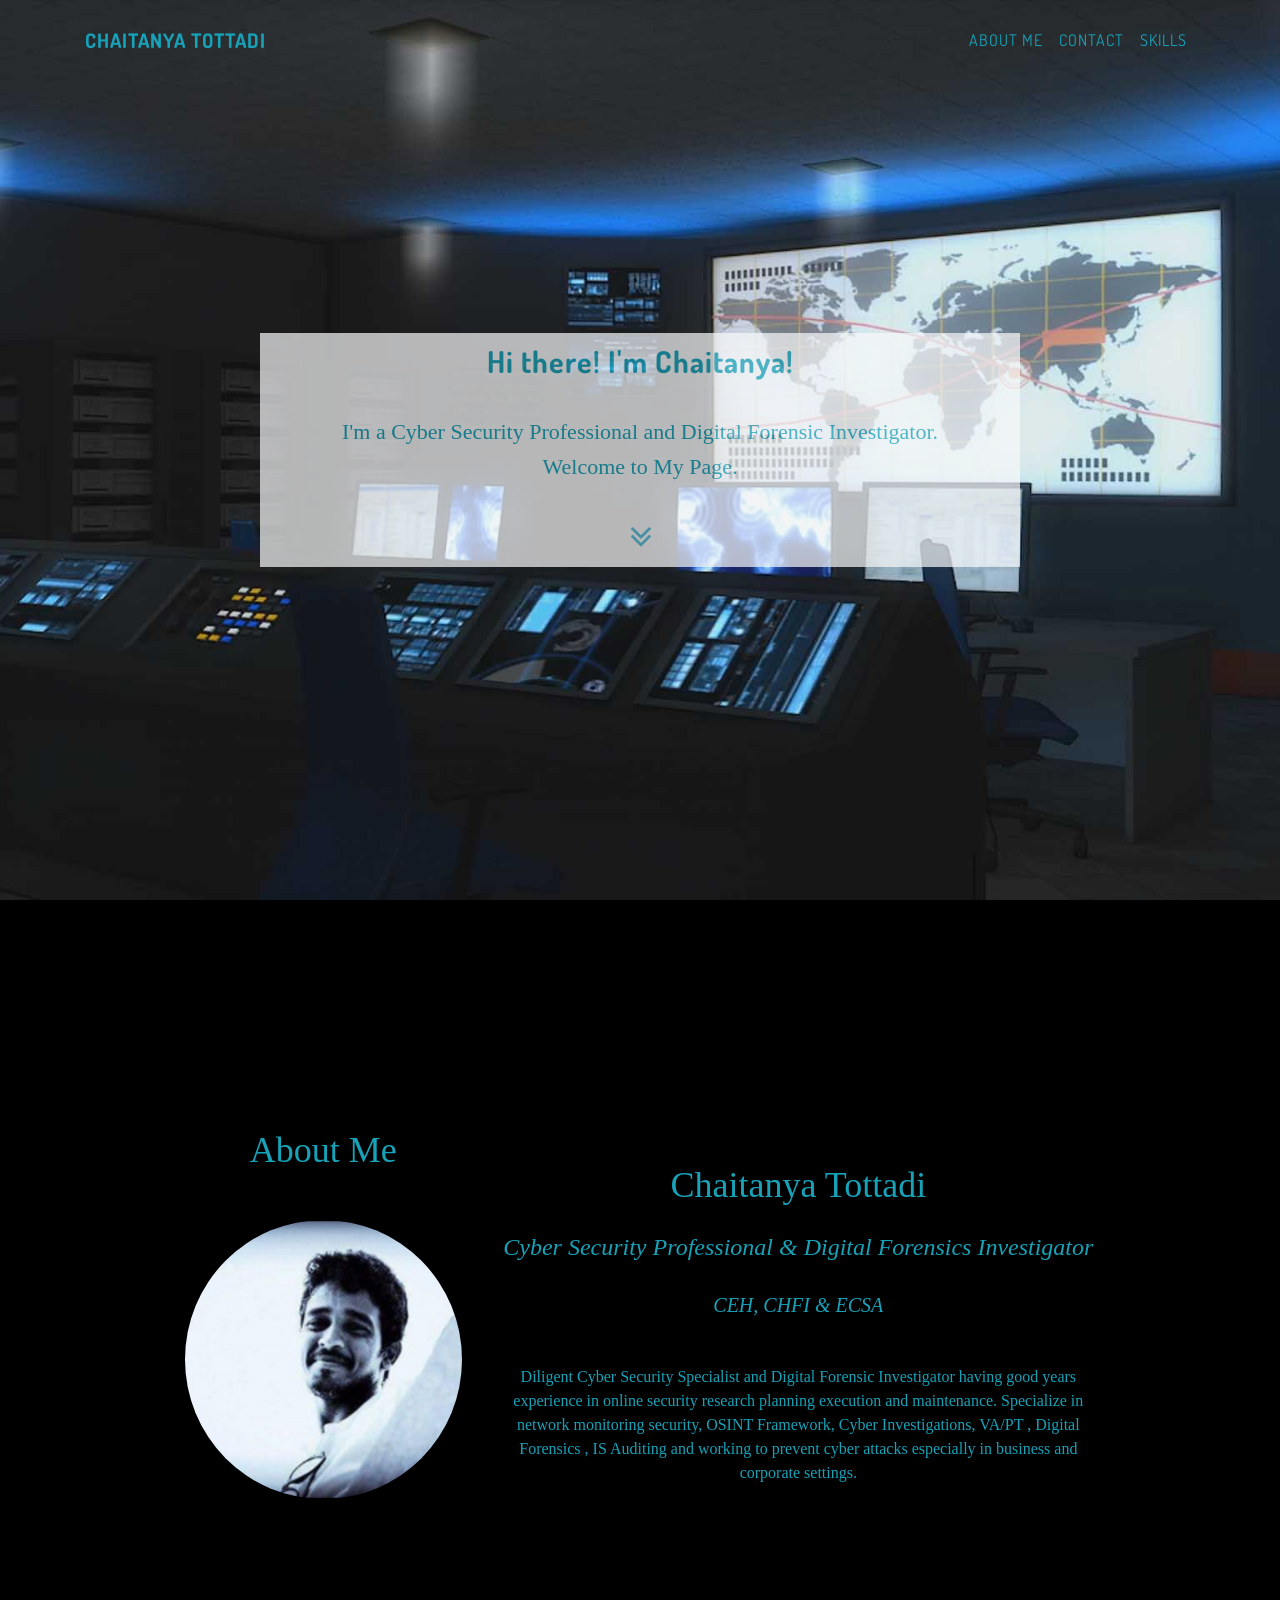
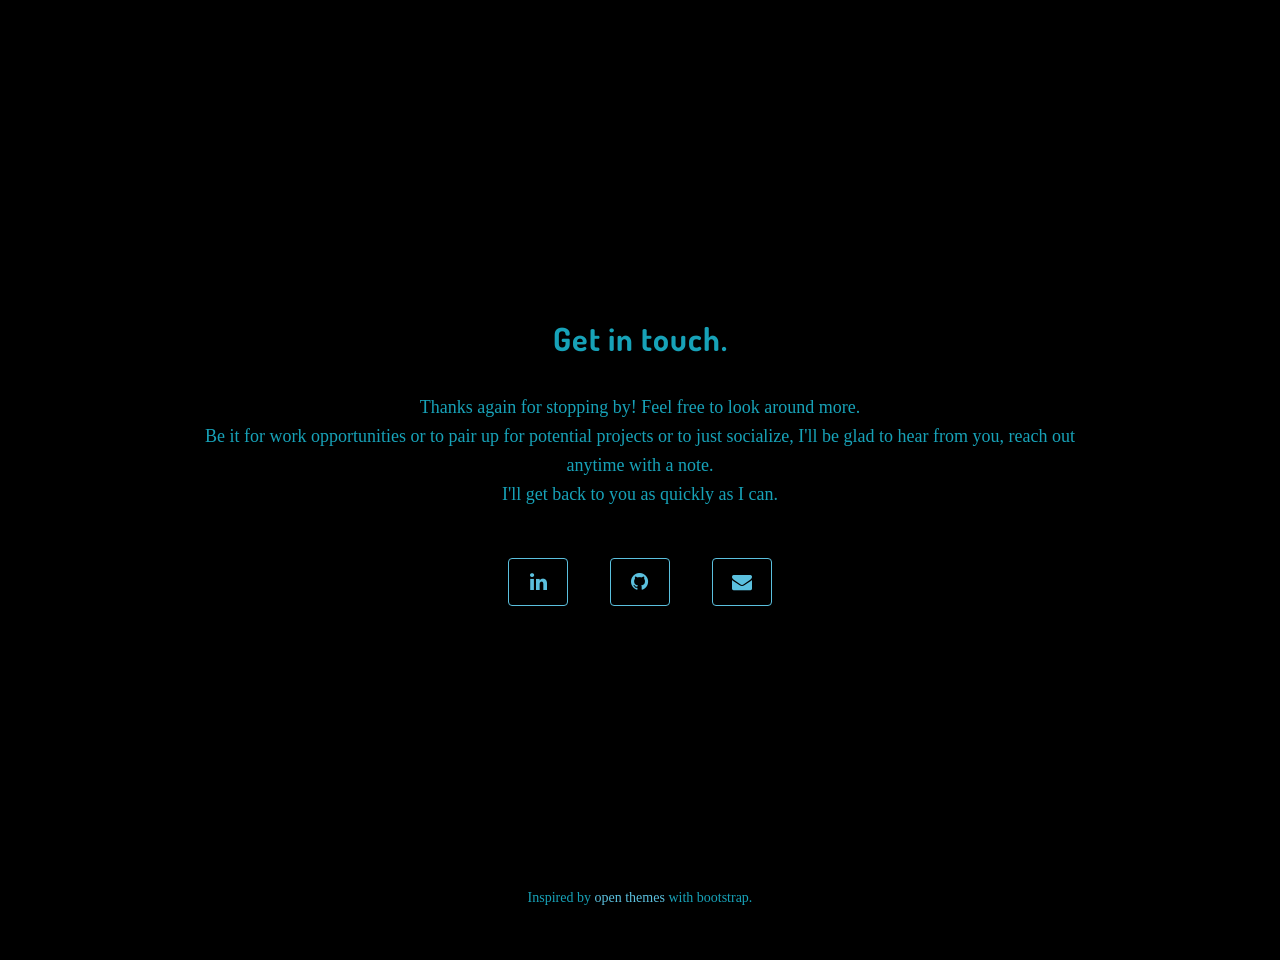
<file: index.html>
<!DOCTYPE html>
<html lang="en">

<head>

  <meta charset="utf-8">
  <meta name="viewport" content="width=device-width, initial-scale=1, shrink-to-fit=no">
  <meta name="description" content="">
  <meta name="author" content="">

  <title>Chaitanya's Portfolio</title>

  <!-- Bootstrap core CSS -->
  <link href="vendor/bootstrap/css/bootstrap.min.css" rel="stylesheet">

  <!-- Custom fonts for this template -->
  <link href="vendor/font-awesome/css/font-awesome.min.css" rel="stylesheet" type="text/css">
  <link href="https://fonts.googleapis.com/css?family=Dosis" rel="stylesheet">
  <!-- Custom styles for this template -->
  <link href="css/main.css" rel="stylesheet">
  <link href="css/mystyle.css" rel="stylesheet">

</head>

<body id="page-top">

  <!-- Navigation -->
  <nav class="navbar navbar-expand-lg navbar-light fixed-top" id="mainNav">
    <div class="container">
      <a class="navbar-brand js-scroll-trigger text-info" href="#page-top">Chaitanya Tottadi</a>
      <button class="navbar-toggler navbar-toggler-right" type="button" data-toggle="collapse" data-target="#navbarResponsive"
        aria-controls="navbarResponsive" aria-expanded="false" aria-label="Toggle navigation">
        Menu
        <i class="fa fa-bars"></i>
      </button>
      <div class="collapse navbar-collapse" id="navbarResponsive">
        <ul class="navbar-nav ml-auto">
          <li class="nav-item">
            <a class="nav-link js-scroll-trigger text-info" href="#about">About Me</a>
          </li>
          <li class="nav-item">
            <a class="nav-link js-scroll-trigger text-info" href="#contact">Contact</a>
          </li>
          <li class="nav-item">
              <a class="nav-link js-scroll-trigger text-info" href="./profile.html">Skills</a>
            </li>
        </ul>
      </div>
    </div>
  </nav>

  <!-- Intro Header -->
  <header class="masthead">
    <div class="intro-body">
      <div class="container">
        <div class="row">
          <div class="col-lg-8 mx-auto text-info bg-light" style="opacity:0.7;padding:10px;border:2px;border-color:white;">
            <h1 class="intro-text" style="font-size:30px;" >Hi there! I'm Chaitanya!</h1>
            <p class="intro-text">I'm a Cyber Security Professional and Digital Forensic Investigator.
              <br> Welcome to My Page.</p>
            <a href="#about" class="js-scroll-trigger">
              <!-- <i class="fa fa-angle-double-down animated"></i> -->
              <!-- <i class="fa fa-thumbs-o-up"></i> -->
              <i class="fa fa-angle-double-down animated" style="font-size:36px;" ></i>
            </a>
          </div>
        </div>
      </div>
    </div>
  </header>

  <!-- About Section -->
  <section class="text-info text-center">
    <div class="container">
      <div id="about" class="row content-section" style="margin-top:15%;padding-top:5%;">
        <div class="col-lg-10 mx-auto">

          <div class="row">
            <div class="col-md-4 text-center">
              <p style="font-size:36px;">About Me
                <br>
                <em style="font-size:24px;"> </em>
              </p>
              <img id="profile_pic" src='Chaitanya_pic.jpg' alt='Chaitanya'>
            </div>
            <div class="col-md-8 text-center">

              <p style="vertical-align:-webkit-baseline-middle">
                <p style="font-size:36px;">Chaitanya Tottadi
                  <br>
                  <em style="font-size:24px;">Cyber Security Professional &amp; Digital Forensics Investigator </em>
                  <em style="font-size:20px;">CEH, CHFI &amp; ECSA </em>
                </p>

                Diligent Cyber Security Specialist and Digital Forensic Investigator having good years experience in online security research planning execution and maintenance. Specialize in network monitoring security, OSINT Framework, Cyber Investigations, VA/PT , Digital Forensics , IS Auditing and working to prevent cyber attacks especially in business and corporate settings.

              </p>
            </div>

          </div>
        </div>
      </div>
    </div>
    </section>
    <!-- Contact Section -->
    <section id="contact" class="content-section text-info text-center">
        <div class="container">
          <div class="row">
            <div class="col-lg-10 mx-auto">
              <h2>Get in touch.</h2>
         
              <p>
                Thanks again for stopping by!
                Feel free to look around more.
                <br> 
                Be it for work opportunities or to pair up for potential projects or to just socialize, I'll be glad to hear from you, reach out anytime with a note. 
                <br>I'll get back to you as quickly as I can.
              </p>
              <ul class="list-inline banner-social-buttons">
                <li class="list-inline-item">
                  <a href="https://www.linkedin.com/in/chaitanya-t-a3410816a/" class="btn btn-default btn-lg rounded" target="_blank">
                    <i class="fa fa-linkedin fa-fw"></i>
  
                  </a>
                </li>
                <li class="list-inline-item">
                  <a href="https://github.com/chaitanyatottadi" class="btn btn-default btn-lg rounded" target="_blank">
                    <i class="fa fa-github fa-fw"></i>
  
                  </a>
                </li>
                <li class="list-inline-item">
                  <a href="mailto:tottadi.chaitanya@gmail.com" class="btn btn-default btn-lg rounded" target="_blank">
                    <i class="fa fa-envelope fa-fw"></i>
  
                  </a>
                </li>
              </ul>
            </div>
          </div>
        </div>
      </section>

    <footer>
      <div class="container text-center text-info">
        <p>Inspired by <a href="http://startbootstrap.com/template-overviews/grayscale/">open themes</a> with bootstrap.
        </p>
      </div>
    </footer>

    <!-- Bootstrap core JavaScript -->
    <script src="vendor/jquery/jquery.min.js"></script>
    <script src="vendor/bootstrap/js/bootstrap.bundle.min.js"></script>

    <!-- Plugin JavaScript -->
    <script src="vendor/jquery-easing/jquery.easing.min.js"></script>

    <!-- Custom scripts for this template -->
    <script src="js/grayscale.min.js"></script>

</body>

</html>
</file>
<file: css/main.css>
body {
  font-family: 'Dosis', sans-serif;
  position: relative;
  width: 100%;
  height: 100%;
  color: white;
  background-color: black;
}

html {
  width: 100%;
  height: 100%;
}

h1,
h2,
h3,
h4,
h5,
h6 {
  font-family: 'Dosis', sans-serif;
  font-weight: 700;
  margin: 0 0 35px;
  letter-spacing: 1px;
  
}

p {
  font-size: 16px;
  line-height: 1.5;
  margin: 0 0 25px;
}

@media (min-width: 768px) {
  p {
    font-size: 18px;
    line-height: 1.6;
    margin: 0 0 35px;
  }
}

a {
  -webkit-transition: all 0.2s ease-in-out;
  -moz-transition: all 0.2s ease-in-out;
  transition: all 0.2s ease-in-out;
  color: #5BC0DE;
}

a:focus, a:hover {
  text-decoration: none;
  color: #1d9b6c;
}

#mainNav {
  font-family: 'Dosis', sans-serif;
  margin-bottom: 0;
  text-transform: uppercase;
  border-bottom: 1px solid rgba(255, 255, 255, 0.3);
  background-color: black;
}

#mainNav .navbar-toggler {
  font-size: 14px;
  padding: 11px;
  color: white;
  border: 1px solid white;
}

#mainNav .navbar-brand {
  font-weight: 700;
}

#mainNav a {
  color: white;
}

#mainNav .navbar-nav .nav-item {
  -webkit-transition: background 0.3s ease-in-out;
  -moz-transition: background 0.3s ease-in-out;
  transition: background 0.3s ease-in-out;
}

#mainNav .navbar-nav .nav-item:hover {
  color: fade(white, 80%);
  outline: none;
  background-color: transparent;
}

#mainNav .navbar-nav .nav-item:active, #mainNav .navbar-nav .nav-item:focus {
  outline: none;
  background-color: transparent;
}

@media (min-width: 992px) {
  #mainNav {
    padding-top: 20px;
    padding-bottom: 20px;
    -webkit-transition: background 0.3s ease-in-out, padding-top 0.3s ease-in-out, padding-bottom 0.3s;
    -moz-transition: background 0.3s ease-in-out, padding-top 0.3s ease-in-out, padding-bottom 0.3s;
    transition: background 0.3s ease-in-out, padding-top 0.3s ease-in-out, padding-bottom 0.3s;
    letter-spacing: 1px;
    border-bottom: none;
    background: transparent;
  }
  #mainNav.navbar-shrink {
    padding-top: 10px;
    padding-bottom: 10px;
    border-bottom: 1px solid rgba(255, 255, 255, 0.3);
    background: black;
  }
  #mainNav .nav-link.active {
    outline: none;
    background-color: rgba(255, 255, 255, 0.3);
  }
  #mainNav .nav-link.active:hover {
    color: white;
  }
}

.masthead{
  display:table;
  width:100%;
  height:auto;
  padding:200px 0;
  text-align:center;
  color:#fff;
  background:url(../img/intro-bg.jpg) no-repeat bottom center scroll;
  background-color:#000;
  -webkit-background-size:cover;
  -moz-background-size:cover;
  -o-background-size:cover;
  background-size:cover
}


.masthead .intro-body {
  display: table-cell;
  vertical-align: middle;
}

.masthead .intro-body .brand-heading {
  font-size: 50px;
}

.masthead .intro-body .intro-text {
  font-size: 18px;
}

@media (min-width: 768px) {
  .masthead {
    height: 100%;
    padding: 0;
  }
  .masthead .intro-body .brand-heading {
    font-size: 100px;
  }
  .masthead .intro-body .intro-text {
    font-size: 22px;
  }
}

.btn-circle {
  font-size: 26px;
  width: 55px;
  height: 55px;
  margin-top: 15px;
  line-height: 45px;
  -webkit-transition: background 0.3s ease-in-out;
  -moz-transition: background 0.3s ease-in-out;
  transition: background 0.3s ease-in-out;
  color: white;
  border: 2px solid white;
  border-radius: 100% !important;
  background: transparent;
}

.btn-circle:focus, .btn-circle:hover {
  color: white;
  outline: none;
  background: rgba(255, 255, 255, 0.1);
}

.content-section {
  padding-top: 150px;
  padding-bottom: 150px;
}

.download-section {
  color: white;
  background-color: black;
  -webkit-background-size: cover;
  -moz-background-size: cover;
  -o-background-size: cover;
  background-size: cover;
}

#map {
  width: 100%;
  height: 300px;
}

@media (min-width: 992px) {
  .content-section {
    padding-top: 200px;
    padding-bottom: 200px;
  }
  #map {
    height: 350px;
  }
}

.btn {
  font-weight: 400;
  -webkit-transition: all 0.3s ease-in-out;
  -moz-transition: all 0.3s ease-in-out;
  transition: all 0.3s ease-in-out;
  
  border-radius: 0;
}

.btn-default {
  color: #5BC0DE;
  border: 1px solid #5BC0DE;
  background-color: transparent;
}

.btn-default:focus, .btn-default:hover {
  color: black;
  border: 1px solid #5BC0DE;
  outline: none;
  background-color: #5BC0DE;
}

ul.banner-social-buttons {
  margin-top: 0;
}

@media (max-width: 1199px) {
  ul.banner-social-buttons {
    margin-top: 15px;
  }
}

@media (max-width: 767px) {
  ul.banner-social-buttons li {
    display: block;
    margin-bottom: 20px;
    padding: 0;
  }
  ul.banner-social-buttons li:last-child {
    margin-bottom: 0;
  }
}

footer {
  padding: 50px 0;
}

footer p {
  font-size: 14px;
  margin: 0;
}

::-moz-selection {
  background: #fcfcfc;
  background: rgba(255, 255, 255, 0.2);
  text-shadow: none;
}

::selection {
  background: #fcfcfc;
  background: rgba(255, 255, 255, 0.2);
  text-shadow: none;
}

img::selection {
  background: transparent;
}

img::-moz-selection {
  background: transparent;
}
</file>
<file: css/mystyle.css>
/* html, body, body div, span, object, iframe, h1, h2, h3, h4, h5, h6, p, blockquote, pre, abbr, address, cite, code, del, dfn, em, img, ins, kbd, q, samp, small, strong, sub, sup, var, b, i, dl, dt, dd, ol, ul, li, fieldset, form, label, legend, table, caption, tbody, tfoot, thead, tr, th, td, article, aside, figure, footer, header, hgroup, menu, nav, section, time, mark, audio, video {
    margin: 0;
    padding: 0;
    border: 0;
    outline: 0;
    font-size: 100%;
    vertical-align: baseline;
    background: transparent;
/* } */

.tooltip{
    opacity: 0.8;
    font-size:12px;
    width: 150px;
}

.group-title{
    opacity: 0.8;
    position:absolute;
    font-family: 'Dosis', sans-serif;
    font-size: 28px;
}

text{
    font-family: 'Dosis', sans-serif;
    position: relative;
    width: 100%;
    height: 100%;
    color: white;
    background-color: black;
}

img#profile_pic {
    max-width: 100%;
    max-height: 100%;
    filter: alpha(opacity=90);
    float: left;
    size: 70px 70px;
    border-radius: 80%;
    padding:5px;

}
 
body {
    font-family: 'Tangerine', serif;
   
  }

.btn{
    margin:15px;
}

.box-masonry{
    align-content: center;
    align-items: center;
    border: 2px;
    border-radius:10px;
    padding:5px;
    margin: 20px 10px 10px 2px;
    transition: transform .2s;
}

.box-masonry:hover {
    -ms-transform: scale(1.1); /* IE 9 */
    -webkit-transform: scale(1.1); /* Safari 3-8 */
    transform: scale(1.1); 
}

.btn:hover {
    -ms-transform: scale(1.1); /* IE 9 */
    -webkit-transform: scale(1.1); /* Safari 3-8 */
    transform: scale(1.1); 
}

.box-masonry a img,.box-masonry img{
    width: 100%;
    height: 80%;
    filter: alpha(opacity=90);
    float: left;
    size: 70px 70px;
    padding:15px;
}

.box-content{
    font-size: 14px;
    padding-top:10px;
}
</file>
